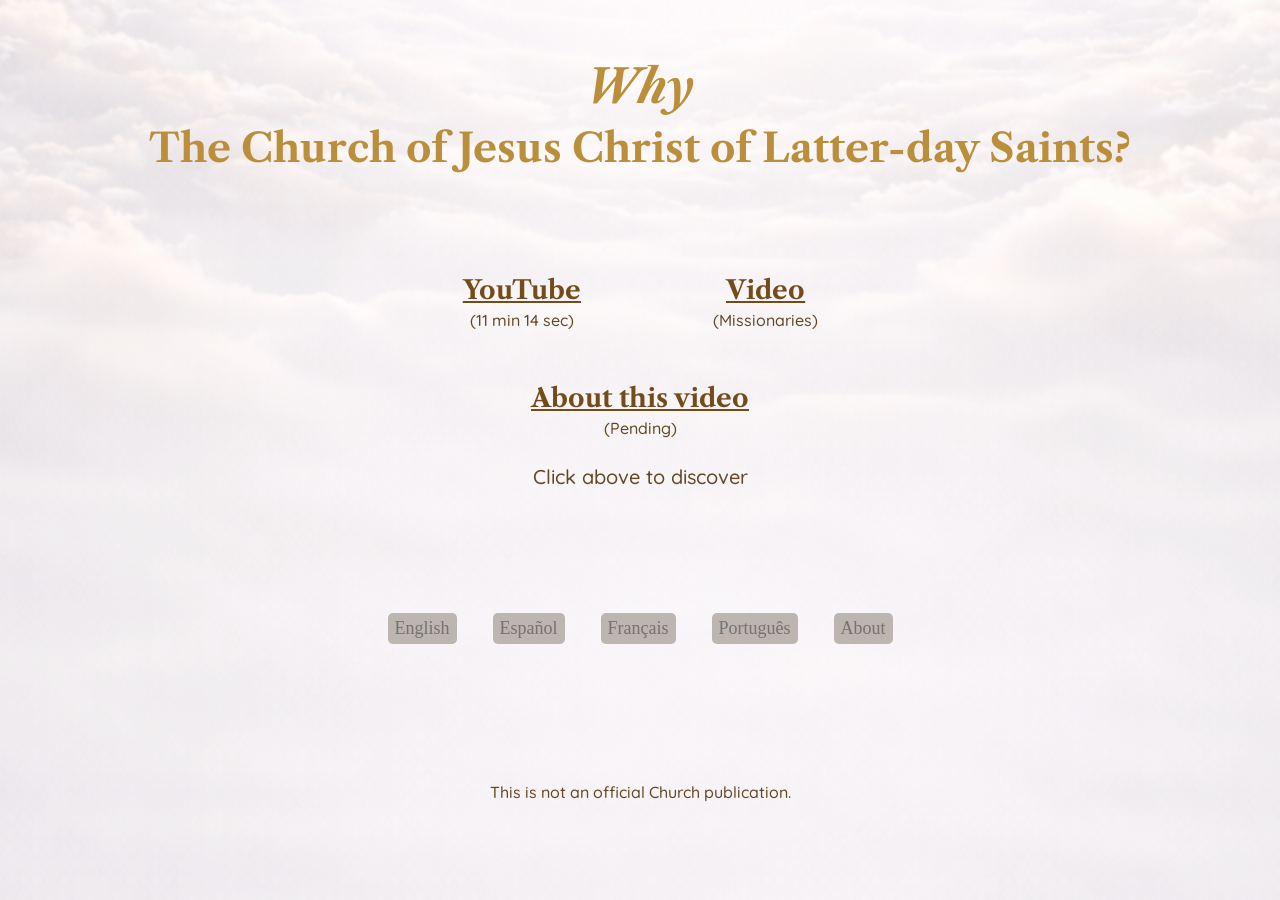
<file: index.html>
<!DOCTYPE html>
<html>

<head>
    <meta charset="UTF-8">
    <meta name="viewport" content="width=device-width, initial-scale=1.0">
    <title>Why the Church of Jesus Christ of Latter-Day Saints</title>
    <link rel="stylesheet" href="./style.css">

    <link rel="preconnect" href="https://fonts.googleapis.com">
    <link rel="preconnect" href="https://fonts.gstatic.com" crossorigin>
    <link href="https://fonts.googleapis.com/css2?family=Quicksand:wght@300..700&display=swap" rel="stylesheet">

    <link rel="preconnect" href="https://fonts.googleapis.com">
    <link rel="preconnect" href="https://fonts.gstatic.com" crossorigin>
    <link href="https://fonts.googleapis.com/css2?family=Libre+Caslon+Text:ital,wght@0,300;0,700;1,400&family=Quicksand:wght@300..700&display=swap" rel="stylesheet">
</head>

<body class="libre-regular">
    <header>
        <h1 class="why"> Why </h1>
        <h1>    
                The Church of Jesus Christ 
                of Latter-day Saints?
        </h1>
    </header>

    
    <main class="learn-links ">
        <div class="row">
            <div class="learn-item">
                <h2>
                    <a href="https://www.youtube.com/watch?v=x06firy-Hpw" target="_blank">YouTube</a>
                    
                <h3 class="quicksand-calm">(11 min 14 sec)</h3> 
                </h2>                
            </div>
            <div class="learn-item">
                <h2>
                    <a href="https://drive.google.com/file/d/1RrRPSSj1mxVCg0blTomBSeKquOYvltDF/view" target="_blank">Video</a>
                    
                    <h3 class="quicksand-calm">(Missionaries)</h3>
                </h2>                  
            </div>
        </div>
        <div class="row"> 
            <div class="learn-item">
                <h2>
                    <a href="./pages/coming-soon.html" >About this video</a>
                    <h3 class="quicksand-calm">(Pending)</h3>
                </h2>        
            </div>            
        </div>
    </main>

    <aside>  
        <h4 class="quicksand-calm">
            Click above to discover
        </h4>
    </aside>  

    <nav class="lang-sel">
        <p class="button">
            <a href="./index.html">English</a> 
        </p>
        <p class="button">
            <a href="./pages/espanol.html">Español</a> 
        </p>
        <p class="button">
            <a href="./pages/french.html">Français</a> 
        </p>
        <p class="button">
            <a href="./pages/portuguese.html">Português</a> 
        </p>
        <p class="button">
            <a href="./pages/about-en.html">About</a> 
        </p>
    </nav>

    <footer class="quicksand-calm">
       This is not an official Church publication. 
    </footer>
</body>

</html>
</file>
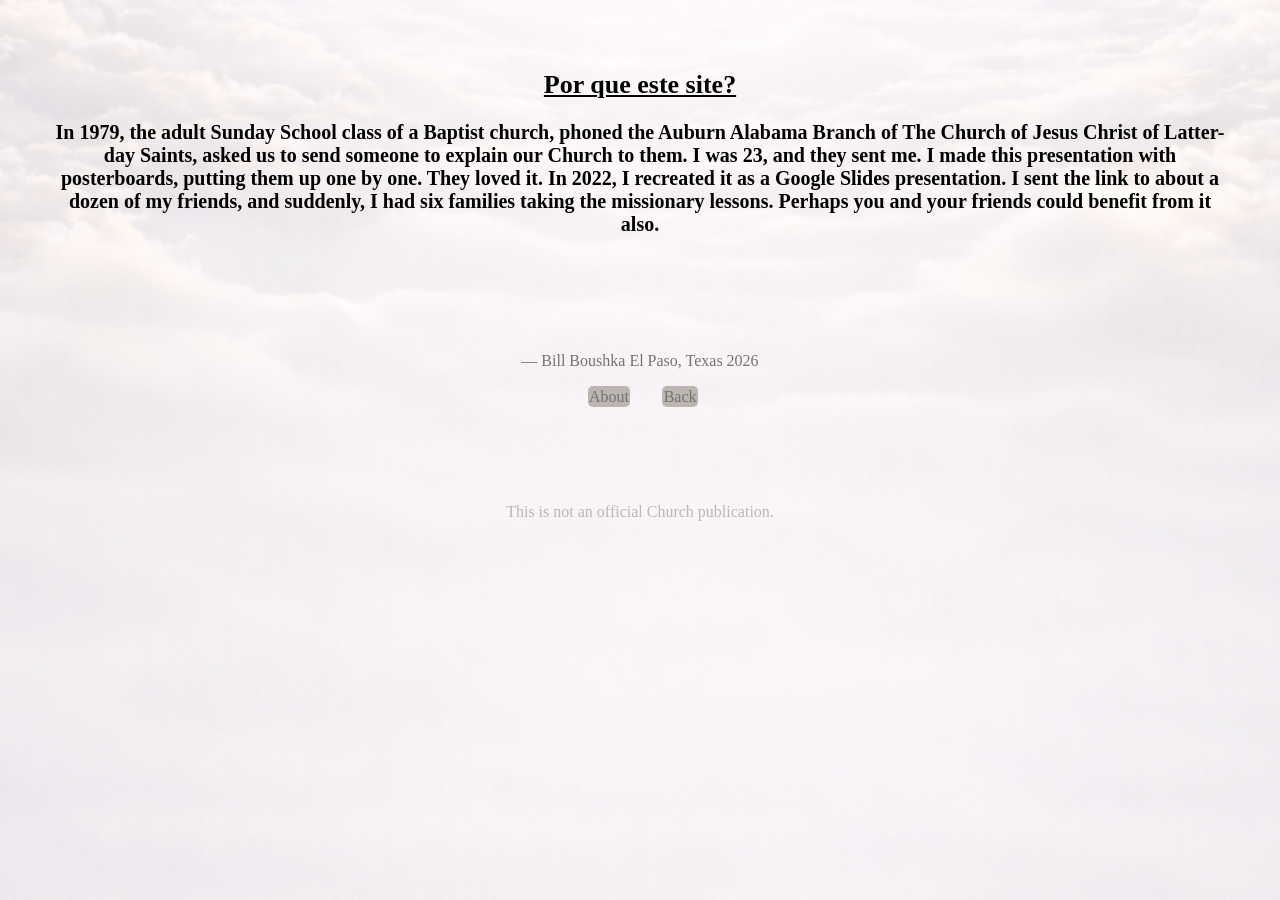
<file: pages/about-en.html>
<!DOCTYPE html>
<html>

<head>
    <meta charset="UTF-8">
    <meta name="viewport" content="width=device-width, initial-scale=1.0">
    <title>Why the Church of Jesus Christ of Latter-Day Saints</title>
    <link rel="stylesheet" href="../style.css">
</head>

<body>
    <h2> 
        Por que este site?
    <h4>
        In 1979, the adult Sunday School class of a Baptist church, phoned the Auburn Alabama Branch of The Church of Jesus Christ of Latter-day Saints, asked us to send someone to explain our Church to them.  I was 23, and they sent me.

        I made this presentation with posterboards, putting them up one by one.  They loved it.

        In 2022, I recreated it as a Google Slides presentation.  I sent the link to about a dozen of my friends, and suddenly, I had six families taking the missionary lessons.

        Perhaps you and your friends could benefit from it also.
    </h4>

    <p> 
        –– Bill Boushka
        <b></b>
       El Paso, Texas  2026
    </p>

    <div class="curr">
        <p>
            About
        </p>
        <p>
            <a href="../index.html"> Back </a> 
        </p>
    </div>

    <footer>
        This is not an official Church publication. 
    </footer>
    
</body>

</html>
</file>
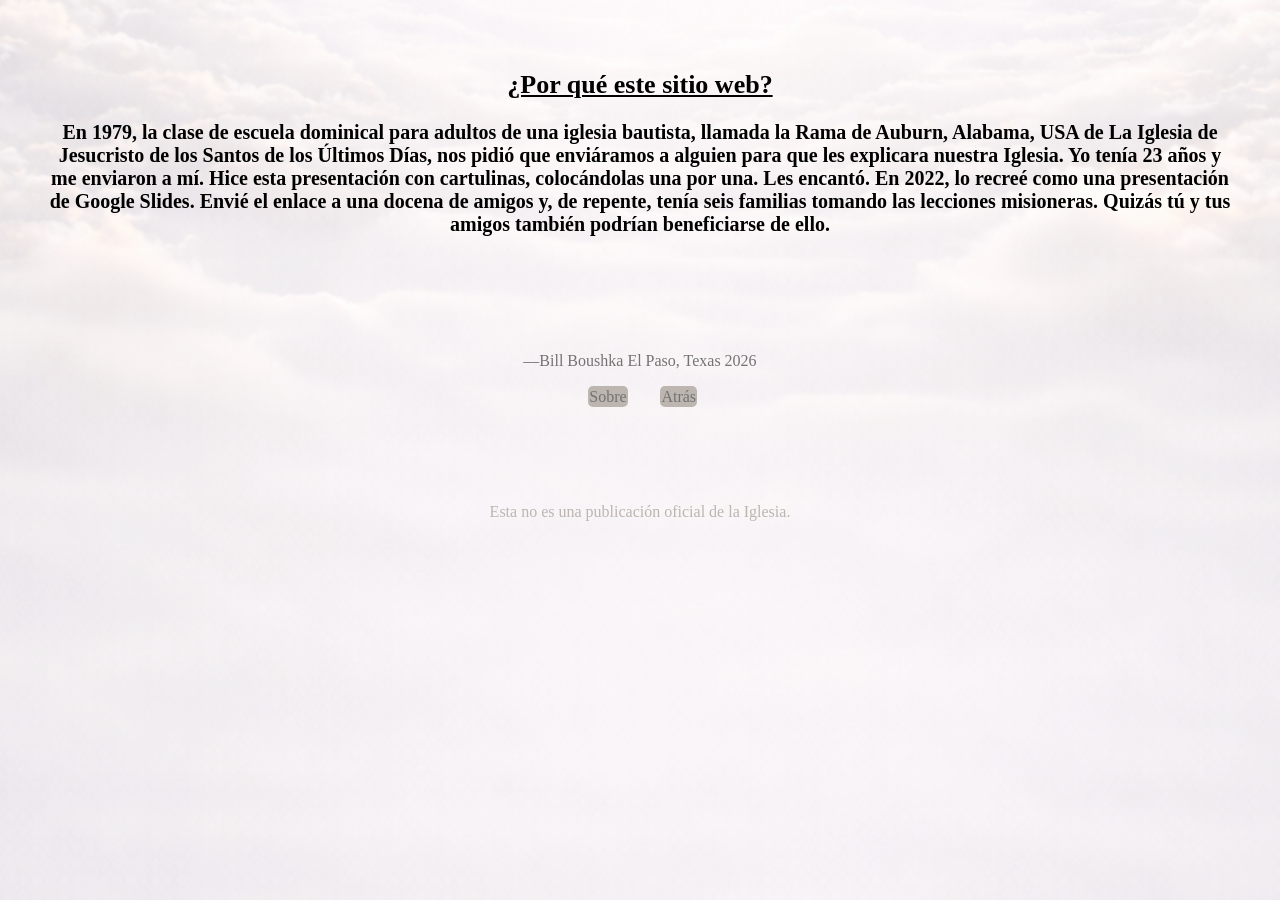
<file: pages/about-esp.html>
<!DOCTYPE html>
<html>

<head>
    <meta charset="UTF-8">
    <meta name="viewport" content="width=device-width, initial-scale=1.0">
    <title>Why the Church of Jesus Christ of Latter-Day Saints</title>
    <link rel="stylesheet" href="../style.css">
</head>

<body>
    <h2> 
        ¿Por qué este sitio web?
    <h4>
        En 1979, la clase de escuela dominical para adultos de una iglesia bautista, llamada la Rama de Auburn, Alabama, USA de La Iglesia de Jesucristo de los Santos de los Últimos Días, nos pidió que enviáramos a alguien para que les explicara nuestra Iglesia. Yo tenía 23 años y me enviaron a mí.

        Hice esta presentación con cartulinas, colocándolas una por una. Les encantó.

        En 2022, lo recreé como una presentación de Google Slides. Envié el enlace a una docena de amigos y, de repente, tenía seis familias tomando las lecciones misioneras.

        Quizás tú y tus amigos también podrían beneficiarse de ello.
    </h4>

    <p> 
        ––Bill Boushka
        <b></b>
       El Paso, Texas  2026
    </p>


    <div class="curr">
        <p>
            Sobre
        </p>
        <p>
            <a href="../pages/espanol.html"> Atrás </a> 
        </p>
    </div>

    <footer>
       Esta no es una publicación oficial de la Iglesia.
    </footer>
    
</body>

</html>
</file>
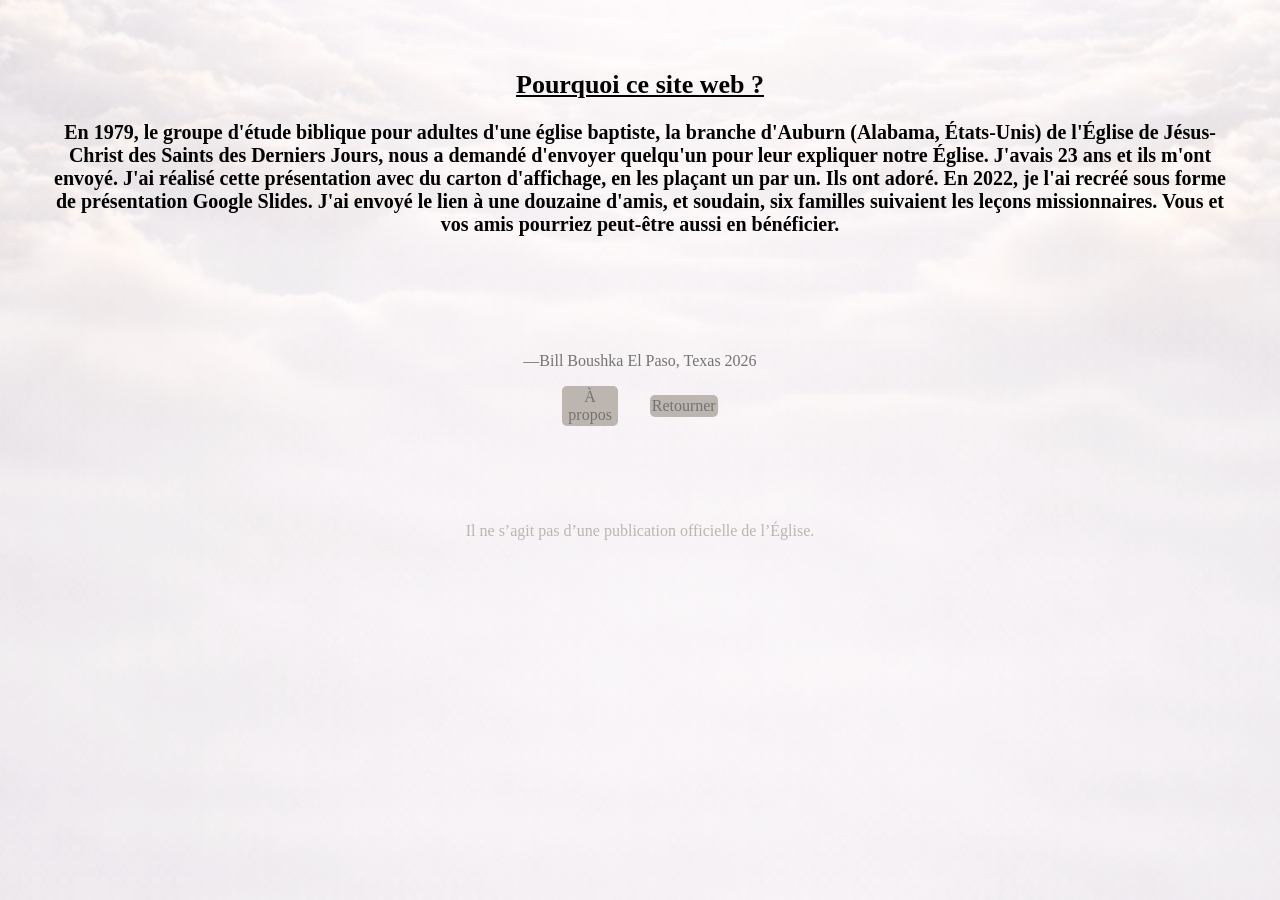
<file: pages/about-fren.html>
<!DOCTYPE html>
<html>

<head>
    <meta charset="UTF-8">
    <meta name="viewport" content="width=device-width, initial-scale=1.0">
    <title>Why the Church of Jesus Christ of Latter-Day Saints</title>
    <link rel="stylesheet" href="../style.css">
</head>

<body>
    <h2> 
        Pourquoi ce site web ?
    <h4>
        En 1979, le groupe d'étude biblique pour adultes d'une église baptiste, la branche d'Auburn (Alabama, États-Unis) de l'Église de Jésus-Christ des Saints des Derniers Jours, nous a demandé d'envoyer quelqu'un pour leur expliquer notre Église. J'avais 23 ans et ils m'ont envoyé.

        J'ai réalisé cette présentation avec du carton d'affichage, en les plaçant un par un. Ils ont adoré.

        En 2022, je l'ai recréé sous forme de présentation Google Slides. J'ai envoyé le lien à une douzaine d'amis, et soudain, six familles suivaient les leçons missionnaires.

        Vous et vos amis pourriez peut-être aussi en bénéficier.
    </h4>

    <p> 
        ––Bill Boushka
        <b></b>
       El Paso, Texas  2026
    </p>

    <div class="curr">
        <p >
            À propos
        </p>
        <p>
            <a href="./french.html">Retourner</a> 
        </p>
    </div>

    <footer>
        
Il ne s’agit pas d’une publication officielle de l’Église.
    </footer>
    
</body>

</html>
</file>
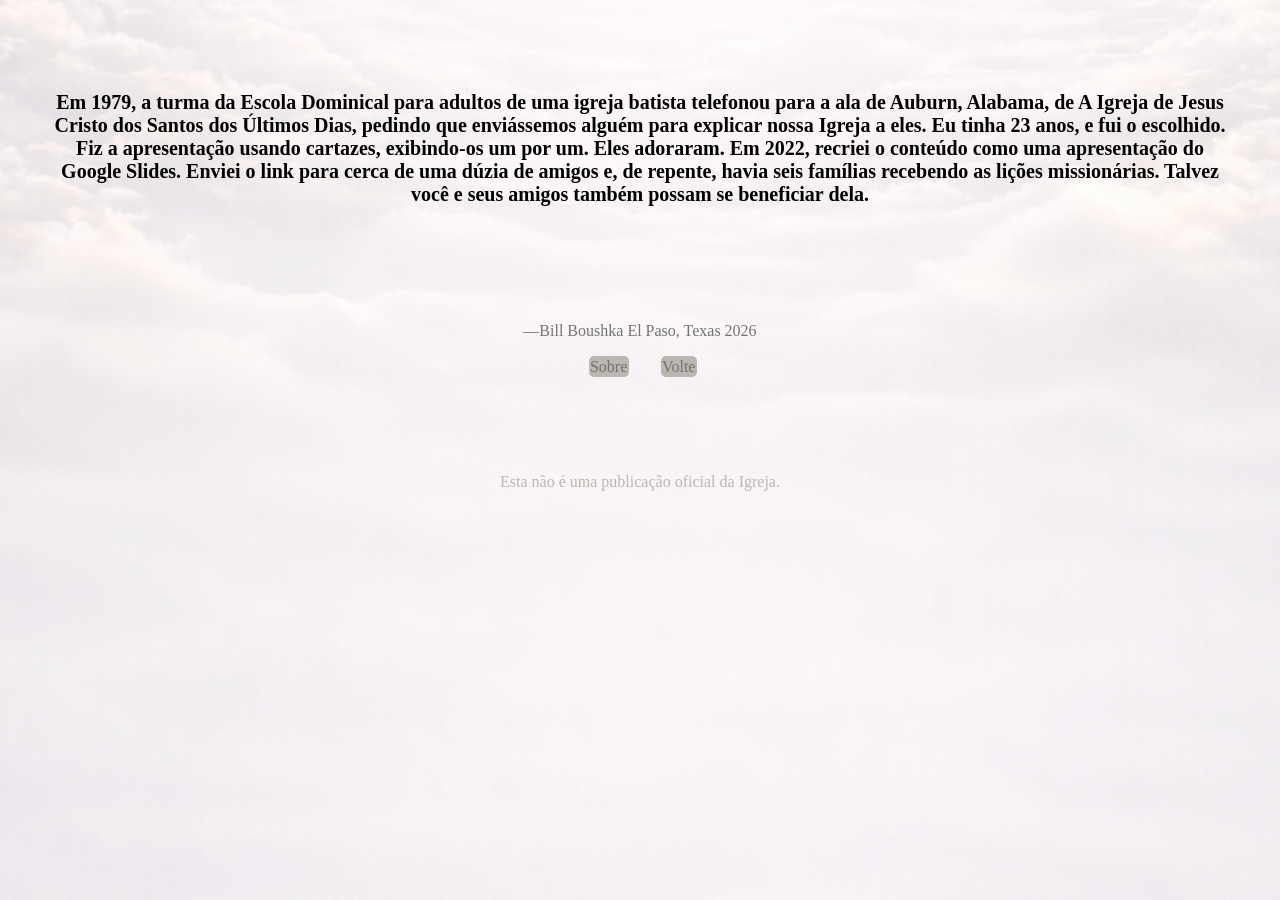
<file: pages/about-port.html>
<!DOCTYPE html>
<html>

<head>
    <meta charset="UTF-8">
    <meta name="viewport" content="width=device-width, initial-scale=1.0">
    <title>Why the Church of Jesus Christ of Latter-Day Saints</title>
    <link rel="stylesheet" href="../style.css">
</head>

<body>
    <h2> 

    <h4>
        Em 1979, a turma da Escola Dominical para adultos de uma igreja batista telefonou para a ala de Auburn, Alabama, de A Igreja de Jesus Cristo dos Santos dos Últimos Dias, pedindo que enviássemos alguém para explicar nossa Igreja a eles. Eu tinha 23 anos, e fui o escolhido.

        Fiz a apresentação usando cartazes, exibindo-os um por um. Eles adoraram.

        Em 2022, recriei o conteúdo como uma apresentação do Google Slides. Enviei o link para cerca de uma dúzia de amigos e, de repente, havia seis famílias recebendo as lições missionárias.

        Talvez você e seus amigos também possam se beneficiar dela.
    </h4>

    <p> 
        ––Bill Boushka
        <b></b>
       El Paso, Texas  2026
    </p>

    <div class="curr">
        <p >
            Sobre
        </p>
        <p>
            <a href="./portuguese.html">Volte</a> 
        </p>
    </div>

    <footer>
        Esta não é uma publicação oficial da Igreja.
    </footer>
    
</body>

</html>
</file>
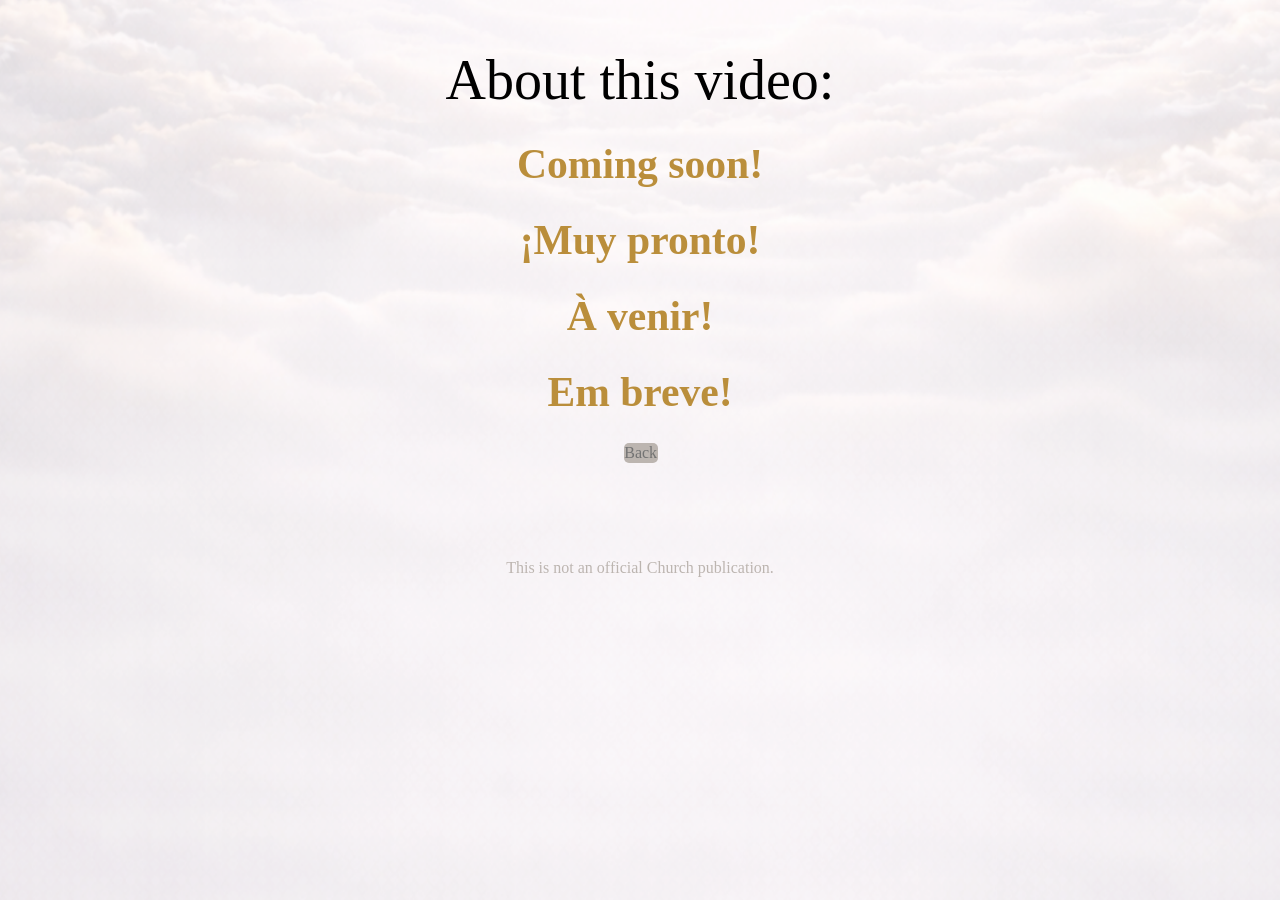
<file: pages/coming-soon.html>
<!DOCTYPE html>
<html>

<head>
    <meta charset="UTF-8">
    <meta name="viewport" content="width=device-width, initial-scale=1.0">
    <title>Why the Church of Jesus Christ of Latter-Day Saints</title>
    <link rel="stylesheet" href="../style.css">
</head>

<body>
    <main class="soon"> 
        <header>
            About this video:
        </header>
        <h1>
            Coming soon!
        </h1>
        <h1>
            ¡Muy pronto!
        </h1>
        <h1>     
            À venir!
        </h1>
        <h1>
            Em breve!
        </h1>
    </main>

    <div class="curr">
        <p>
            <a href="../index.html"> Back </a> 
        </p>
    </div>

    <footer>
        This is not an official Church publication. 
    </footer>
    
</body>

</html>
</file>
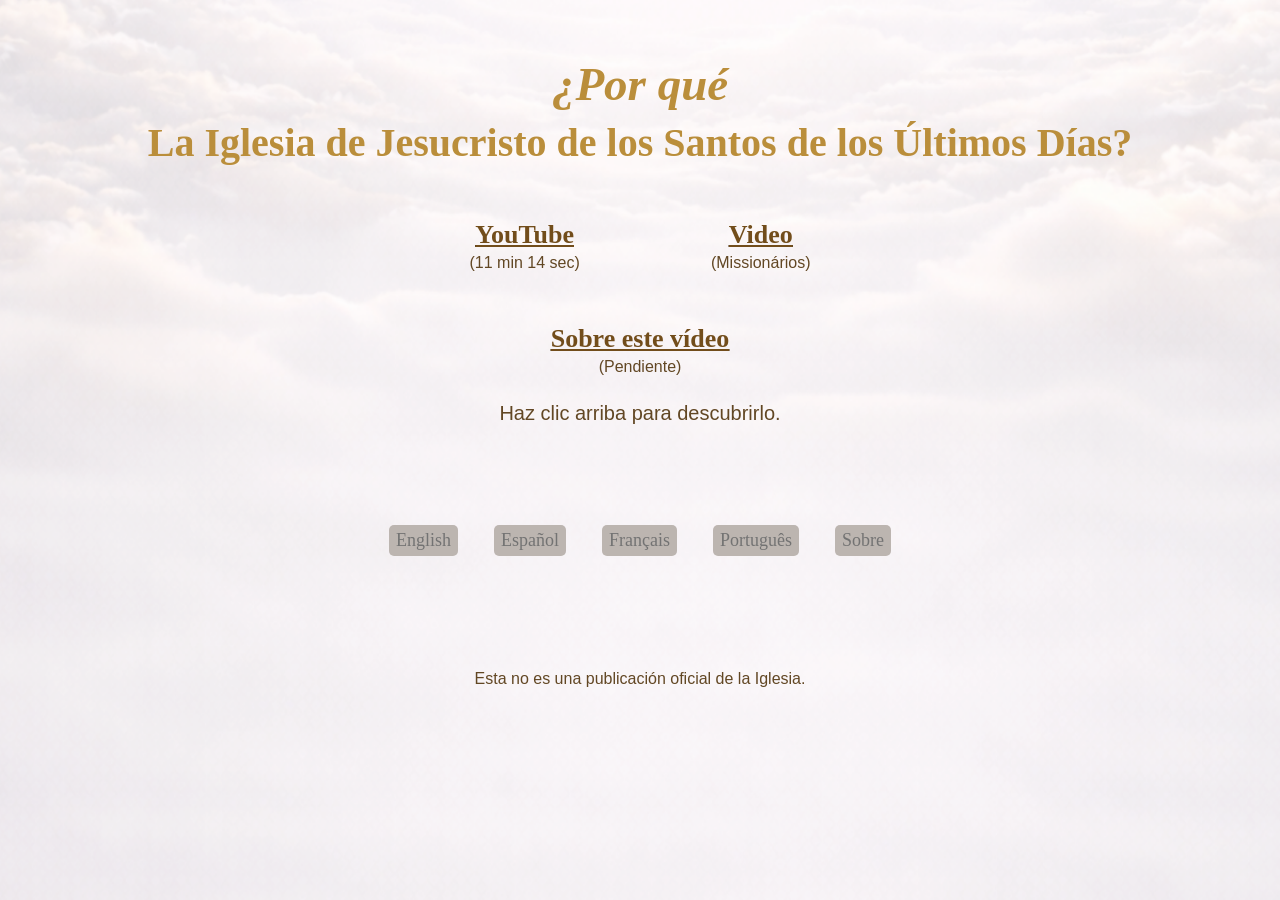
<file: pages/espanol.html>
<!DOCTYPE html>
<html>

<head>
    <meta charset="UTF-8">
    <meta name="viewport" content="width=device-width, initial-scale=1.0">
    <title>Why the Church of Jesus Christ of Latter-Day Saints</title>
    <link rel="stylesheet" href="../style.css">
</head>

<body>
    <h1 class="why"> ¿Por qué </h1>
    <h1>    
        La Iglesia de Jesucristo de los Santos de los Últimos Días? 
    </h1>
    
    <div class="learn-links ">
        <div class="row">
            <div class="learn-item">
                <h2>
                    <a href="https://www.youtube.com/watch?v=x06firy-Hpw" target="_blank">YouTube</a>
                    
                <h3 class="quicksand-calm">(11 min 14 sec)</h3> 
                </h2>                
            </div>
            <div class="learn-item">
                <h2>
                    <a href="https://drive.google.com/file/d/1RrRPSSj1mxVCg0blTomBSeKquOYvltDF/view" target="_blank">Video</a>
                    
                    <h3 class="quicksand-calm">(Missionários)</h3>
                </h2>                  
            </div>
        </div>
        <div class="row"> 
            <div class="learn-item">
                <h2>
                    <a href="../pages/coming-soon.html" >Sobre este vídeo</a>
                    <h3 class="quicksand-calm">(Pendiente)</h3>
                </h2>        
            </div>            
        </div>
    </div>

    <div>  
        <h4 class="quicksand-calm">
            Haz clic arriba para descubrirlo.
        </h4>
    </div>  

    <div class="lang-sel">
        <p class="button">
            <a href="../index.html">English</a> 
        </p>
        <p class="button">
            <a href="../pages/espanol.html">Español</a> 
        </p>
        <p class="button">
            <a href="../pages/french.html">Français</a> 
        </p>
        <p class="button">
            <a href="../pages/portuguese.html">Português</a> 
        </p>
        <p class="button">
            <a href="../pages/about-esp.html">Sobre</a> 
        </p>
    </div>

    <footer class="quicksand-calm">
       Esta no es una publicación oficial de la Iglesia.
    </footer>
</body>

</html>
</file>
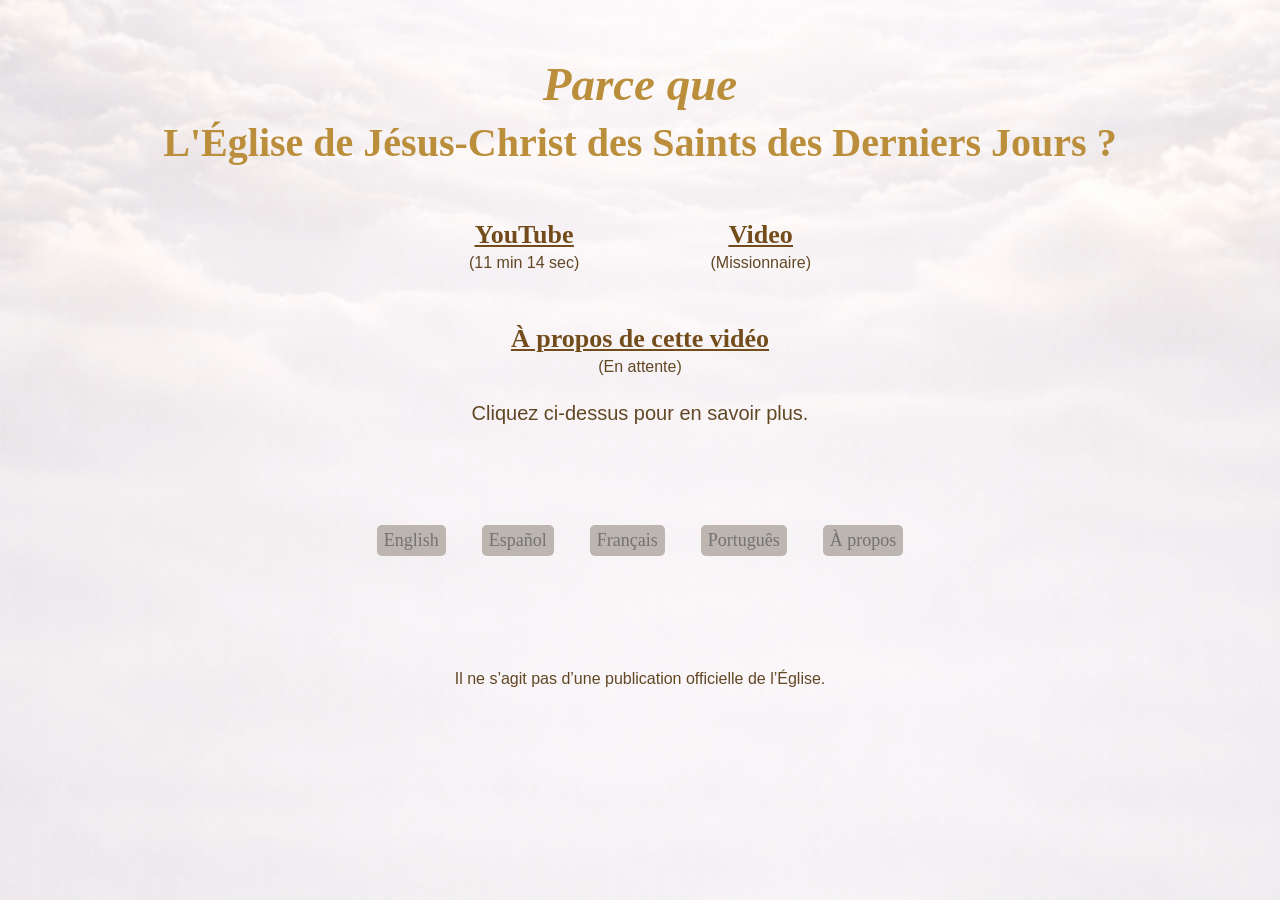
<file: pages/french.html>
<!DOCTYPE html>
<html>

<head>
    <meta charset="UTF-8">
    <meta name="viewport" content="width=device-width, initial-scale=1.0">
    <title>Why the Church of Jesus Christ of Latter-Day Saints</title>
    <link rel="stylesheet" href="../style.css">
</head>

<body>
    <h1 class="why"> Parce que </h1>
    <h1>     
        L'Église de Jésus-Christ des Saints des Derniers Jours ?
    </h1>
    
    <div class="learn-links ">
        <div class="row">
            <div class="learn-item">
                <h2>
                    <a href="https://www.youtube.com/watch?v=x06firy-Hpw" target="_blank">YouTube</a>
                    
                <h3 class="quicksand-calm">(11 min 14 sec)</h3> 
                </h2>                
            </div>
            <div class="learn-item">
                <h2>
                    <a href="https://drive.google.com/file/d/1RrRPSSj1mxVCg0blTomBSeKquOYvltDF/view" target="_blank">Video</a>
                    
                    <h3 class="quicksand-calm">(Missionnaire)</h3>
                </h2>                  
            </div>
        </div>
        <div class="row"> 
            <div class="learn-item">
                <h2>
                    <a href="../pages/coming-soon.html" target="_blank">À propos de cette vidéo</a>
                    <h3 class="quicksand-calm">(En attente)</h3>
                </h2>        
            </div>            
        </div>
    </div>

    <div>  
        <h4 class="quicksand-calm">
            Cliquez ci-dessus pour en savoir plus.
        </h4>
    </div>  

    <div class="lang-sel">
        <p class="button">
            <a href="../index.html">English</a> 
        </p>
        <p class="button">
            <a href="../pages/espanol.html">Español</a> 
        </p>
        <p class="button">
            <a href="../pages/french.html">Français</a> 
        </p>
        <p class="button">
            <a href="../pages/portuguese.html">Português</a> 
        </p>
        <p class="button">
            <a href="../pages/about-fren.html">À propos</a> 
        </p>
    </div>

    <footer class="quicksand-calm">
       
Il ne s’agit pas d’une publication officielle de l’Église.
    </footer>
</body>

</html>
</file>
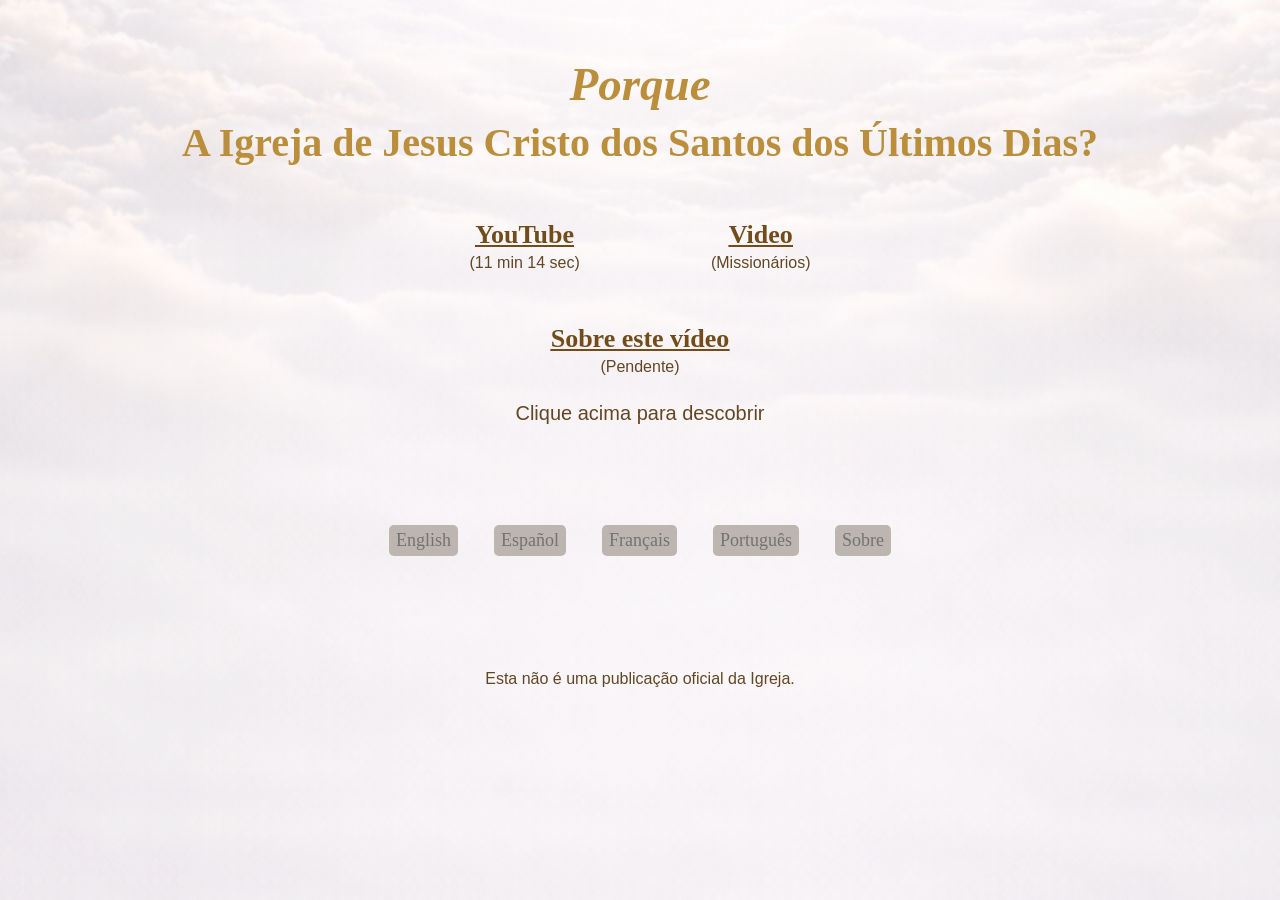
<file: pages/portuguese.html>
<!DOCTYPE html>
<html>

<head>
    <meta charset="UTF-8">
    <meta name="viewport" content="width=device-width, initial-scale=1.0">
    <title>Why the Church of Jesus Christ of Latter-Day Saints</title>
    <link rel="stylesheet" href="../style.css">
</head>

<body>
    <h1 class="why">Porque</h1>
    <h1>     
        A Igreja de Jesus Cristo dos Santos dos Últimos Dias?
    </h1>
    
    <div class="learn-links ">
        <div class="row">
            <div class="learn-item">
                <h2>
                    <a href="https://www.youtube.com/watch?v=x06firy-Hpw" target="_blank">YouTube</a>
                    
                <h3 class="quicksand-calm">(11 min 14 sec)</h3> 
                </h2>                
            </div>
            <div class="learn-item">
                <h2>
                    <a href="https://drive.google.com/file/d/1RrRPSSj1mxVCg0blTomBSeKquOYvltDF/view" target="_blank">Video</a>
                    
                    <h3 class="quicksand-calm">(Missionários)</h3>
                </h2>                  
            </div>
        </div>
        <div class="row"> 
            <div class="learn-item">
                <h2>
                    <a href="../pages/coming-soon.html" target="_blank">Sobre este vídeo</a>
                    <h3 class="quicksand-calm">(Pendente)</h3>
                </h2>        
            </div>            
        </div>
    </div>

    <div>  
        <h4 class="quicksand-calm">
            Clique acima para descobrir
        </h4>
    </div>  

    <div class="lang-sel">
        <p class="button">
            <a href="../index.html">English</a> 
        </p>
        <p class="button">
            <a href="../pages/espanol.html">Español</a> 
        </p>
        <p class="button">
            <a href="../pages/french.html">Français</a> 
        </p>
        <p class="button">
            <a href="../pages/portuguese.html">Português</a> 
        </p>
        <p class="button">
            <a href="../pages/about-port.html">Sobre</a> 
        </p>
    </div>

    <footer class="quicksand-calm">
       Esta não é uma publicação oficial da Igreja.
    </footer>

</body>

</html>
</file>
<file: style.css>
:root {
  --gold: #ba8e3b; /* global scope */
  --darkBrown: #624724;
  --cadmium: #724d1b;
  --brightGold: #f1bb59;
  --cream: #f6f1d5;
  --lGray: #bcb5b0;
  --dGray: #737373;

}



.quicksand-calm {
  font-family: "Quicksand", sans-serif;
  font-optical-sizing: auto;
  font-weight: 500;
  font-style: normal;
  color: var(--darkBrown);
}

.libre-regular {
  font-family: "Libre Caslon Text", serif;
  font-weight: 400;
  font-style: normal;
  display: flex;
  margin: 3em;
}



body{
    background-image: url("assets/images/bg.png");
    background-repeat: no-repeat;
    background-attachment: fixed; 
    background-size: 100% 100%;

    display: flex;
    flex-direction: column;
    align-items: center;
    flex-wrap: nowrap;
    margin: 3em;
    text-align: center;

    .why {
        font-size: 47px;
        font-style: italic;
        margin-bottom: 0em;
    }
    .soon h1 {
        font-size: 2.6em;
    }
    .soon header {
        font-size: 3.5em;
        margin-bottom: .5em;
    }
    h1 {
        color: var(--gold);
        font-size: 2.5em;
        margin-top: .2em;
    }
    h2{
        font-size: 26px;
        text-decoration: underline;

    }
    h3 {
        color: var(--darkBrown);
        font-size: 16px;
    }

    h4 {
        font-size: 20px;
        margin-top: 0em;
        margin-bottom: 5em;
    }

    p {
        color: var(--dGray);
    }

     p a:link, p a:visited {
        text-decoration: none !important;
        color: var(--dGray);
    }

    .lang-sel p.button a:hover {
        text-decoration: underline;
        color: var(--brightGold);
    }

    .lang-sel {
        display: flex;
        flex-direction: row;
        flex-wrap: wrap;
        justify-content: space-evenly;
        align-items: center;
    }

    .lang-sel .button {
        font-size: 18px;
        font-family: 'Times New Roman', Times, serif;
        font-weight: 500;
        background-color: var(--lGray);
        border-radius: 5px;
        padding: 5px 7px;
        margin-top: 0em;
        margin-bottom: 1em;
        margin-left: 1em;
        margin-right: 1em;
    }


    .curr {
        display: flex;
        justify-content: space-between;
        flex-wrap: nowrap;
        align-items: center;
    }

    .learn-links {
        display: flex;
        flex-direction: column;
        align-items: center;
    }

    .row {
        display: flex;
        flex-direction: row;
        justify-content: space-around;
        margin: 1.5em;

    }

    .learn-item {
        display: flex;
        flex-direction: column;
        align-items: center;
        margin-top: 0em;
        margin-bottom: 0em;
        margin-left: 4em;
        margin-right: 4em;
        h3, h2 {
            margin: .1em;
        }
    }

    .learn-item a {
        color: var(--cadmium);
    }
    .learn-item a:hover {
        color: var(--brightGold);
    }


    .curr p {
        background-color: var(--lGray);
        border-radius: 5px;
        padding: 1%;
        margin-top: 0em;
        margin-bottom: 0em;
        margin-left: 1em;
        margin-right: 1em;
    }

    header {
        margin-bottom: 3em;
    }
    main {
        margin: 3em 1.;
    }

    nav {
        padding: 1.5em 0;
    }

    footer{
        color: var(--lGray);
        margin-top: 6em;
    }


}





@media screen and (max-width: 479px) {
    nav .learn-item {
        margin-top: 0em;
        margin-bottom: 0em;
        margin-left: 1em;
        margin-right: 1em;
    }

}


@media screen and (min-width: 992px) {
    nav.learn-item {
        margin-top: 2em;
        margin-bottom: 1em;
        margin-left: 1.5em;
        margin-right: 1.5em;
  }
}
</file>
